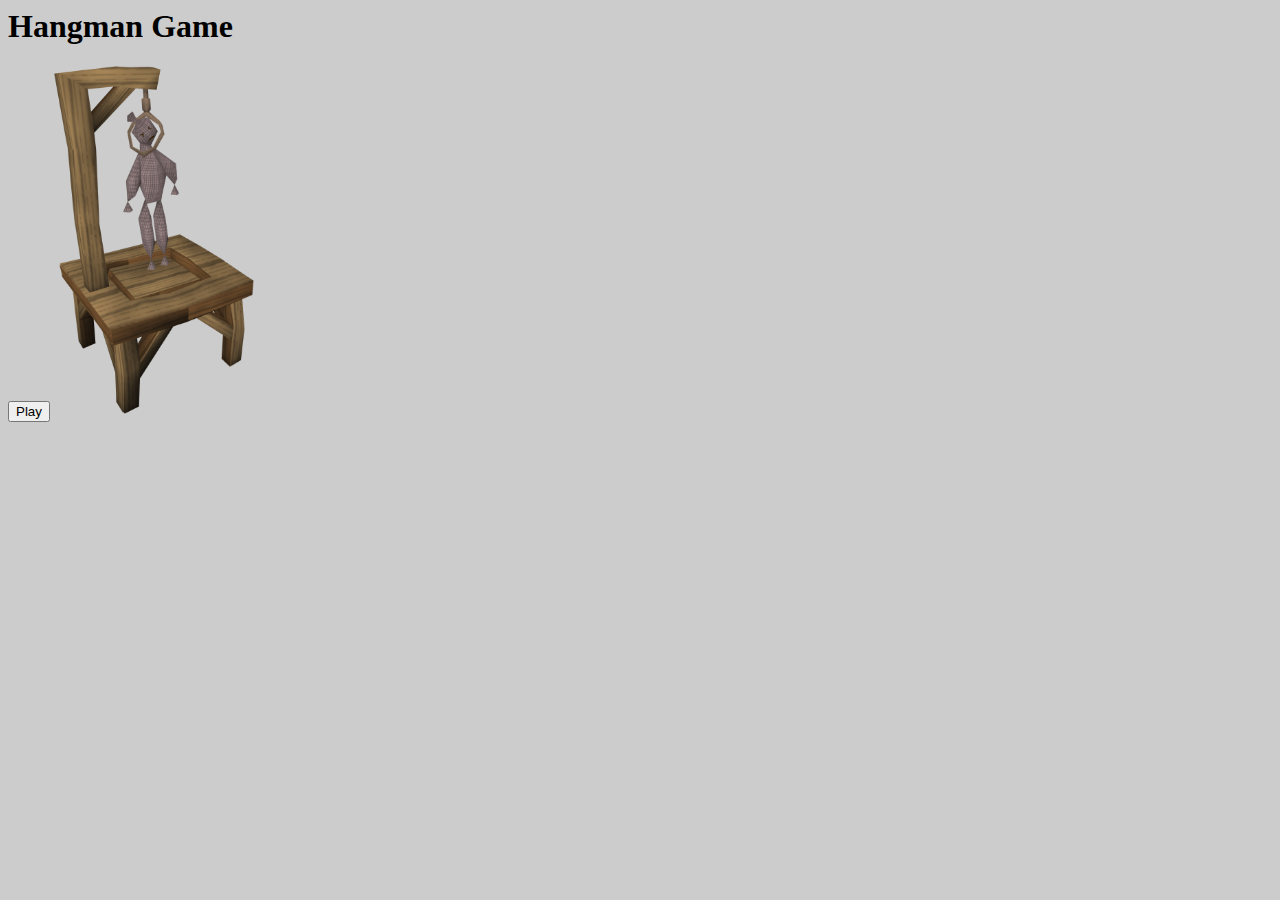
<file: HTML/hangmanGame/index.html>
<html>
    <head>
        <link rel="stylesheet" href="css/hangman.css">
        <title>Hangman Game</title>
    </head>
    <body>
       <h1>Hangman Game</h1>
       <input type="submit" id="play" value="Play" />
       <img id="hangmanpicture" src="images/hangman.png" />
       <div id="main">
	   
		 <img  src="images/hangmanTable.png" />
		 <img id="glux" src="images/glux.png" />
		 <img id="ajDzerq" src="images/dzerqer.png" />
		 <img id="por" src="images/por.png" />
		 <img id="votqer" src="images/votqer.png" />
		 <img id="table" src="images/hangmanOpen.png"/>
			
		 <p id="printQuestion"></p>
			Insert letter <input id="input" type="text">
			<input  type="submit" onclick="checkLetter()" value="ADD"/>
			<table border="1" ><tr id="collom"></tr></table>
        </div>
    </body>
	 
        <script src="js/hangman.js"></script>
	 
  </html>
</file>
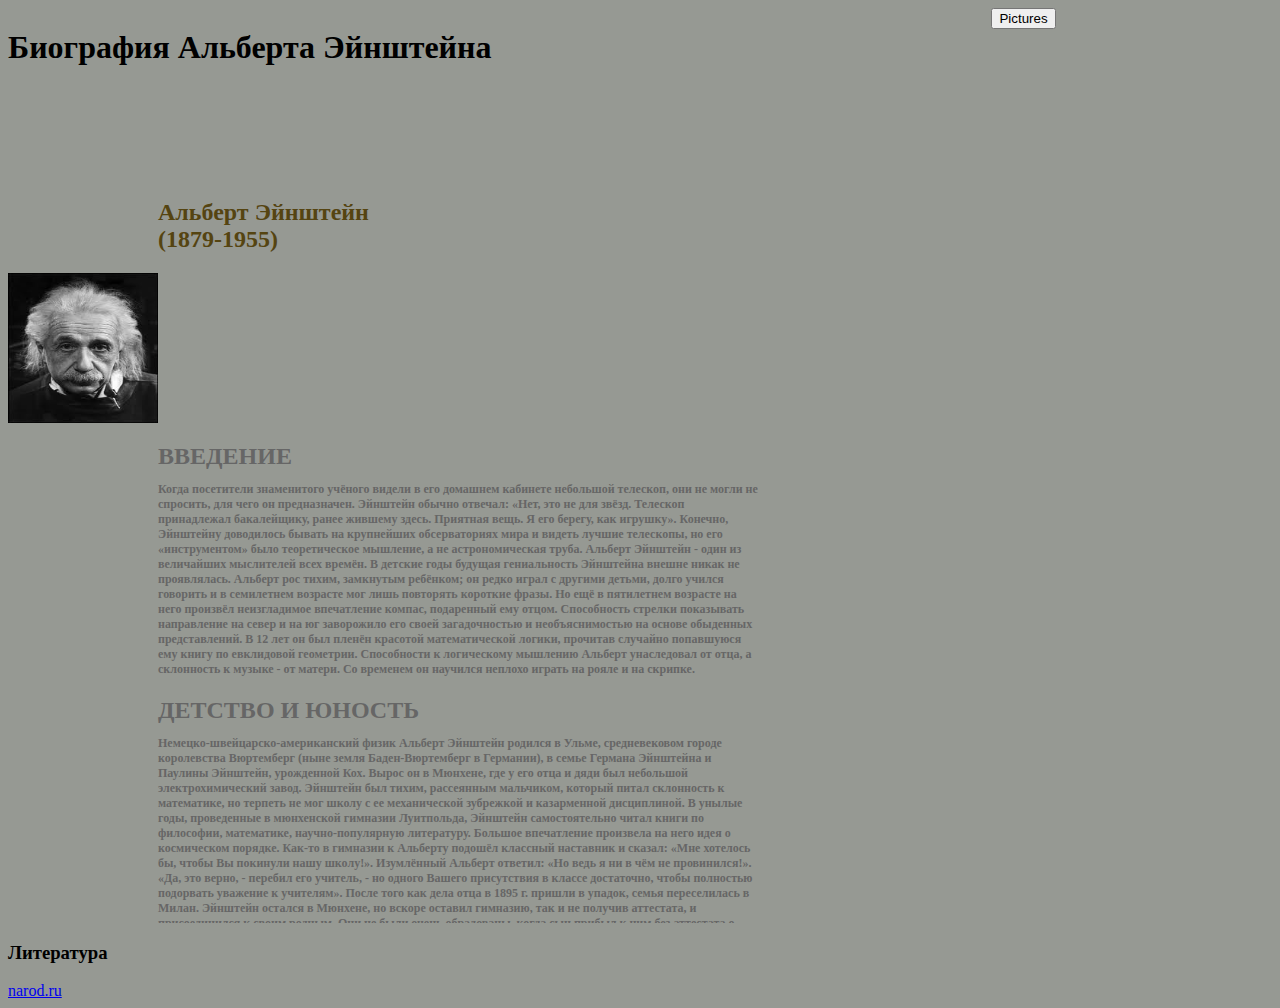
<file: HTML/albertEinstein/example.html>
<!DOCTYPE HTML PUBLIC "-//W3C//DTD HTML 4.01//EN"
http://www.w3.org/TR/html4/strict.dtd">
<html>
   <head>
      <link rel="stylesheet" type="text/css" href="style.css">
      <meta http-equiv="Content-Type" content="text/html; charset=utf-8">
      <title>Instigate</title>
     <style type="text/css">
      </style>
   </head>
   <body>
      <h1>Биография Альберта Эйнштейна</h1>
      <div id=namsurname> 
      <a href="pictures.html"> <button  type="submit">Pictures</button></a>
          <h2>Альберт Эйнштейн <br>(1879-1955)</h2>  
        <img src="albert.jpeg" width=150 height=150 />
     </div>
     <div id=biography>
      <h2>ВВЕДЕНИЕ
          <p>Когда посетители знаменитого учёного видели в его домашнем кабинете небольшой телескоп, они не могли не спросить, для чего он предназначен. Эйнштейн обычно отвечал: «Нет, это не для звёзд. Телескоп принадлежал бакалейщику, ранее жившему здесь. Приятная вещь. Я его берегу, как игрушку». Конечно, Эйнштейну доводилось бывать на крупнейших обсерваториях мира и видеть лучшие телескопы, но его «инструментом» было теоретическое мышление, а не астрономическая труба. Альберт Эйнштейн - один из величайших мыслителей всех времён.
              В детские годы будущая гениальность Эйнштейна внешне никак не проявлялась. Альберт рос тихим, замкнутым ребёнком; он редко играл с другими детьми, долго учился говорить и в семилетнем возрасте мог лишь повторять короткие фразы. Но ещё в пятилетнем возрасте на него произвёл неизгладимое впечатление компас, подаренный ему отцом. Способность стрелки показывать направление на север и на юг заворожило его своей загадочностью и необъяснимостью на основе обыденных представлений. В 12 лет он был пленён красотой математической логики, прочитав случайно попавшуюся ему книгу по евклидовой геометрии. Способности к логическому мышлению Альберт унаследовал от отца, а склонность к музыке - от матери. Со временем он научился неплохо играть на рояле и на скрипке.</p>
      </h2>
      <h2> ДЕТСТВО И ЮНОСТЬ
          <p> 

              Немецко-швейцарско-американский физик Альберт Эйнштейн родился в Ульме, средневековом городе королевства Вюртемберг (ныне земля Баден-Вюртемберг в Германии), в семье Германа Эйнштейна и Паулины Эйнштейн, урожденной Кох. Вырос он в Мюнхене, где у его отца и дяди был небольшой электрохимический завод. Эйнштейн был тихим, рассеянным мальчиком, который питал склонность к математике, но терпеть не мог школу с ее механической зубрежкой и казарменной дисциплиной. В унылые годы, проведенные в мюнхенской гимназии Луитпольда, Эйнштейн самостоятельно читал книги по философии, математике, научно-популярную литературу. Большое впечатление произвела на него идея о космическом порядке. Как-то в гимназии к Альберту подошёл классный наставник и сказал: «Мне хотелось бы, чтобы Вы покинули нашу школу!». Изумлённый Альберт ответил: «Но ведь я ни в чём не провинился!». «Да, это верно, - перебил его учитель, - но одного Вашего присутствия в классе достаточно, чтобы полностью подорвать уважение к учителям». После того как дела отца в 1895 г. пришли в упадок, семья переселилась в Милан. Эйнштейн остался в Мюнхене, но вскоре оставил гимназию, так и не получив аттестата, и присоединился к своим родным. Они не были очень обрадованы, когда сын прибыл к ним без аттестата о среднем образовании и даже без паспорта. Шестнадцатилетнего Эйнштейна поразила та атмосфера свободы и культуры, которую он нашел в Италии.
              Несмотря на глубокие познания в математике и физике, приобретенные главным образом путем самообразования, и не по возрасту самостоятельное мышление, Эйнштейн не выбрал себе профессию. Отец настаивал на том, чтобы сын избрал инженерное поприще и в будущем смог поправить шаткое финансовое положение семьи. Эйнштейн попытался сдать вступительные экзамены в Федеральный технологический институт в Цюрихе, для поступления в который не требовалось свидетельства об окончании средней школы. Не обладая достаточной подготовкой, он провалился на экзаменах, но директор училища, оценив математические способности Эйнштейна, направил его в Аарау, в двадцати милях к западу от Цюриха, чтобы тот закончил там гимназию. Через год, летом 1896 г., Эйнштейн успешно выдержал вступительные экзамены в Федеральный технологический институт. В Аарау Эйнштейн расцвел, наслаждаясь тесным контактом с учителями и либеральным духом, царившим в гимназии. Все прежнее вызывало у него настолько глубокое неприятие, что он подал официальное прошение о выходе из германского подданства, на что его отец согласился весьма неохотно.
              Нельзя не сказать ещё об одном увлечении Эйнштейна - музыке. Он охотно участвовал и в домашнем музицировании, и в любительских концертах. В студенческие годы он стал хорошим скрипачом. Он играл Генделя и Брамса, Шумана и Шуберта, но его любимыми композиторами всегда оставались Бах и Моцарт. Именно в их произведениях его покоряла та прозрачность и гармония, которую он искал, строя свои теории Вселенной. В Цюрихе Эйнштейн изучал физику, больше полагаясь на самостоятельное чтение, чем на обязательные курсы. Сначала он намеревался преподавать физику, но после окончания Федерального института в 1901 г. и получения швейцарского гражданства не смог найти постоянной работы. </p>
     </h2>
     <h2>НАЧАЛО САМОСТОЯТЕЛЬНЫХ ИССЛЕДОВАНИЙ
         <p>В 1902 г. Эйнштейн стал экспертом Швейцарского патентного бюро в Берне, в котором прослужил семь лет. Для него это были счастливые и продуктивные годы. Он опубликовал одну работу о капиллярности (о том, что может произойти с поверхностью жидкости, если ее заключить в узкую трубку). Хотя жалованья едва хватало, работа в патентном бюро не была особенно обременительной и оставляла Эйнштейну достаточно сил и времени для теоретических исследований. Его первые работы были посвящены силам взаимодействия между молекулами и приложениям статистической термодинамики. </p>

     </h2>
    <h2> ОСНОВНЫЕ ДОСТИЖЕНИЯ ЭЙНШТЕЙНА В НАУКЕ
        <p>Итак, основными достижениями Эйнштейна, его вкладом в развитие современной физики, являются: 
         <ol>
             <li>Значительна роль Эйнштейна и в создании квантовой теории. Если М. Планк квантовал лишь энергию материального осциллятора, то Эйнштейн ввел в 1905 году представление о дискретной, квантовой структуре самого светового излучения, рассматривая последнее как поток квантов света, или фотонов (фотонная теория света). Таким образом, Эйнштейну принадлежит теоретическое открытие фотона, экспериментально обнаруженного в 1922 году А. Комптоном. Исходя из квантовой теории света, объяснил такие явления, как фотоэффект (закон Эйнштейна для фотоэффекта), правило Стокса для флюоресценции, фотоионизацию и др., которые не могла объяснить электромагнитная теория света. За эти исследования в 1921 году ученому была присуждена Нобелевская премия по физике. В 1907 году распространил идеи квантовой теории на физические процессы, непосредственно не связанные со светом. В частности, рассмотрев тепловые колебания атомов в твердом теле и использовав идеи квантовой теории, объяснил уменьшение теплоемкости твердых тел при понижении температуры, разработав первую квантовую теорию теплоемкости твердых тел. 
             </li>
             <li>В 1909 году впервые рассмотрел корпускулярно-волновой дуализм для излучения, а также флуктуации энергии равновесного излучения, получив формулу для флуктуаций энергии. </li>
             <li>В 1912 году установил основной закон фотохимии: каждый поглощенный фотон вызывает одну элементарную фотореакцию (закон Эйнштейна). </li>

          </p>
          </div>
         <h3> Литература</h3>
         <a href="http://yak15.narod.ru/einstein.html">narod.ru</a>
   </body>
</html>
</file>
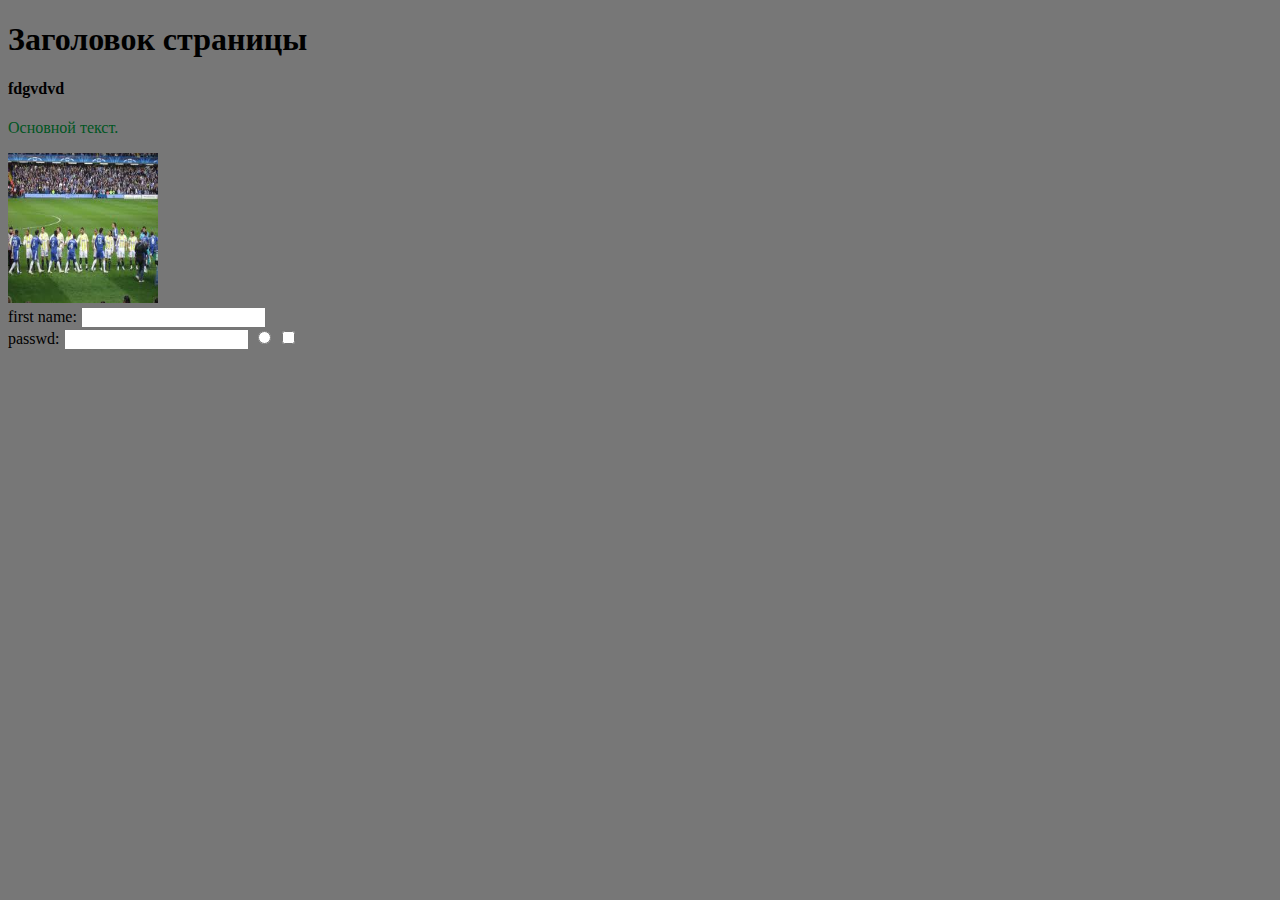
<file: HTML/first/first.html>
<!DOCTYPE HTML PUBLIC "-//W3C//DTD HTML 4.01//EN"
"http://www.w3.org/TR/html4/strict.dtd">
<html>
   <head> 
      <link rel="stylesheet" type="text/css" href="style.css">
      <meta http-equiv="Content-Type" content="text/html; charset=utf-8">
      <title>Моя первая веб-страница</title>
   </head>
   <body>
      <h1>Заголовок страницы
          <h4>fdgvdvd</h4>
      </h1>
      <p class="cla">Основной текст.</p>
      <p class="cla"></p>
      <img src="download.jpg" width=150 height=150 />
      <form>
         first name: <input type="text" name="gvjkb"><br>
         passwd: <input type="password">
         <input type="radio">
         <input type="checkbox">
         </form>
   </body>
</html>
</file>
<file: HTML/hangmanGame/css/hangman.css>
body{
     background-color:#CCC
}
#hangmanpicture {
	
    width:200px;
	height:350px;
}

h1 {
    color:#000;
}
table {
   margin:50px auto;
     
}
td{
   height:50px;
   width:30px;
   font-size:40px;
   font-family:arial;
}
#main{
   display:none;
}
#main img {
   position:absolute; 
   top:10px;
   right:15px;
   width:180px;

   height:310px;
	}

#main #table  {
   position:absolute;
   top:15px;
   right:15px;
   display:none;
   width:175px;
   height:320px;
}
#main #glux, #ajDzerq, #por, #votqer {
display:none;
}
</file>
<file: HTML/albertEinstein/style.css>
body{
    background-color:#969993;
}
h1 {
   float:left;
}

a button {
    margin-left: 500px;
    margin-bottom:150px;
 }
#namsurname h2  {
    overflow: auto;
    padding-left: 150px;
    color:#541;
    

}
#biography {
   height:500px;
   width:600px;
   overflow: auto;
   padding-left: 150px;
   color:#eee;
}

ol, p{
   font-size:12px;
}
h2{
    color:#666
}
</file>
<file: HTML/first/style.css>
body{
  background:#777;
   }
   h1 h4, {
       color:#fff;
   }
#ggg{
color:#fff;
}

.cla{
   color:#052;
}
</file>
